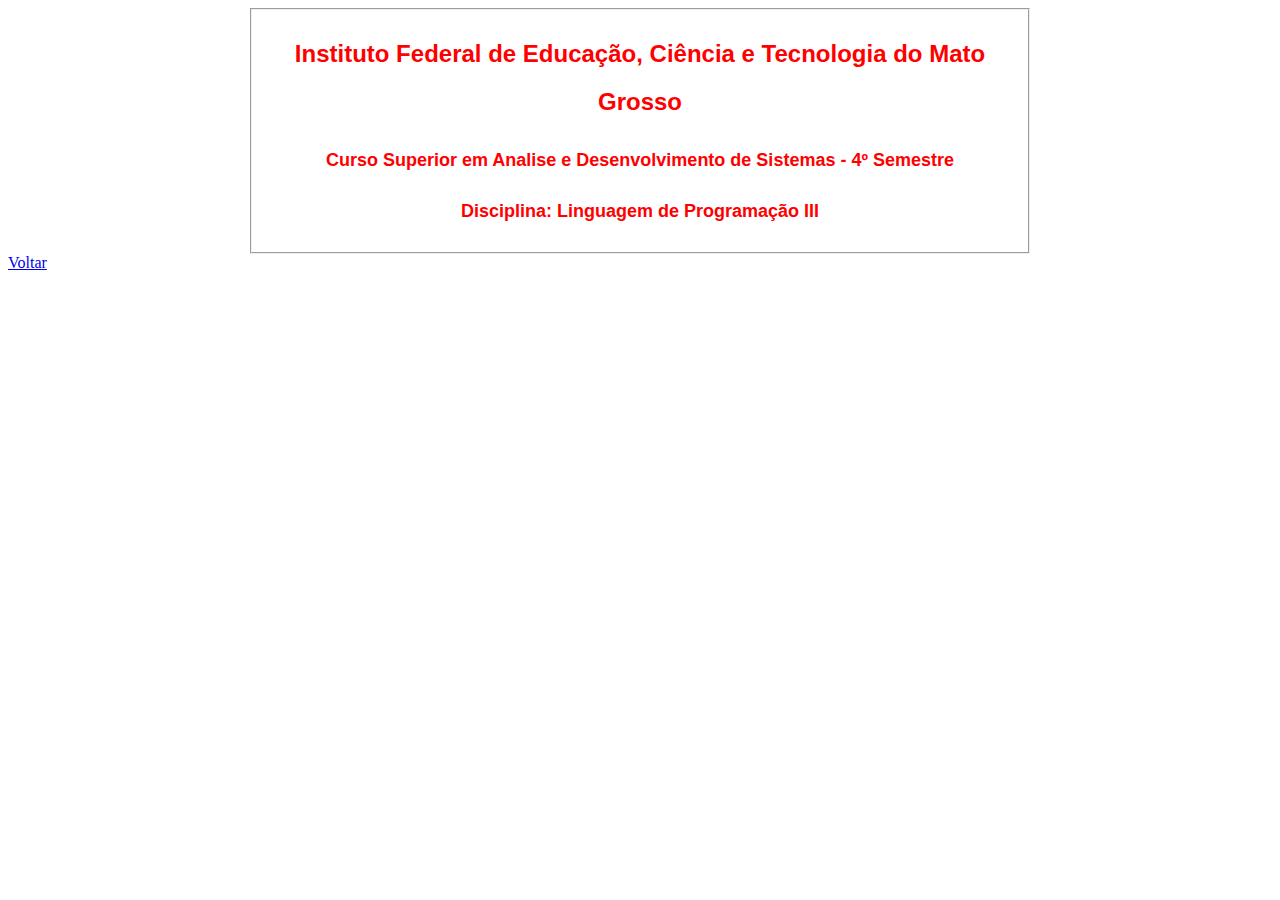
<file: Atvd01/index.html>
<!DOCTYPE html>
<html lang="pt-br">
<head>
    <meta charset="UTF-8">
    <meta http-equiv="X-UA-Compatible" content="IE=edge">
    <meta name="viewport" content="width=device-width, initial-scale=1.0">
    <title>Atividade 01</title>
    <link rel="stylesheet" href="style/style.css">
    <link rel="shortcut icon" href="img/ifmt-fav.png" type="image/x-icon">
</head>
<body>
    <fieldset class="format">
        <h1>Instituto Federal de Educação, Ciência e Tecnologia do Mato Grosso </h1>
        <h2>Curso Superior em Analise e Desenvolvimento de Sistemas - 4º Semestre</h2>
        <h2>Disciplina: Linguagem de Programação III</h2>
    </fieldset>
    <footer><a href="../menu.html">Voltar</a></footer>
</body>
</html>
</file>
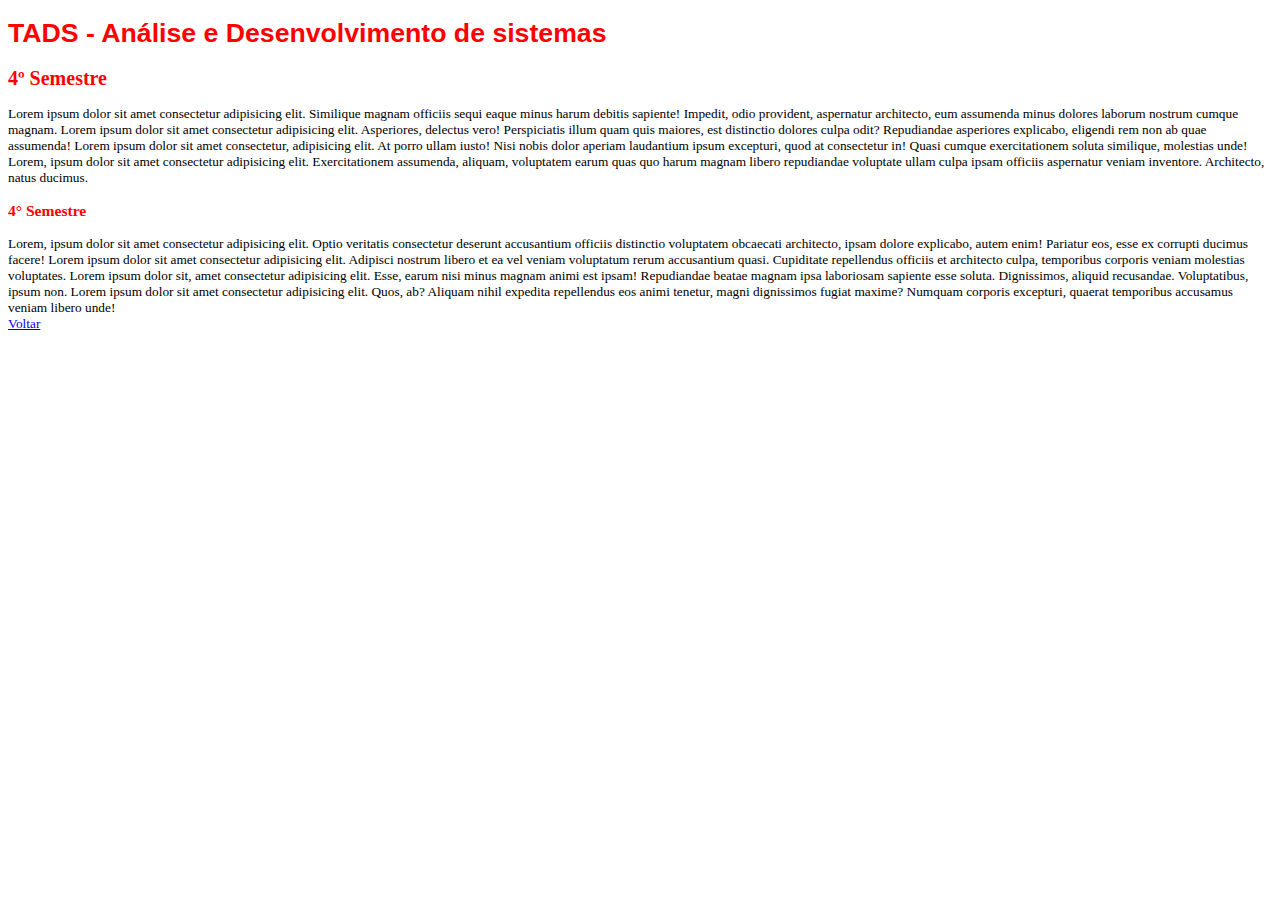
<file: Atvd02/index.html>
<!DOCTYPE html>
<html lang="pt-br">
<head>
    <meta charset="UTF-8">
    <meta http-equiv="X-UA-Compatible" content="IE=edge">
    <meta name="viewport" content="width=device-width, initial-scale=1.0">
    <title>Atividade 02</title>
    <link rel="shortcut icon" href="img/ifmt-fav.png" type="image/x-icon">
    <link rel="stylesheet" href="style/style.css">
</head>
<body>
    <h1>TADS - Análise e Desenvolvimento de sistemas</h1>
    <h2>4º Semestre</h2>
    <article>Lorem ipsum dolor sit amet consectetur adipisicing elit. Similique magnam officiis sequi eaque minus harum debitis sapiente! Impedit, odio provident, aspernatur architecto, eum assumenda minus dolores laborum nostrum cumque magnam. Lorem ipsum dolor sit amet consectetur adipisicing elit. Asperiores, delectus vero! Perspiciatis illum quam quis maiores, est distinctio dolores culpa odit? Repudiandae asperiores explicabo, eligendi rem non ab quae assumenda! Lorem ipsum dolor sit amet consectetur, adipisicing elit. At porro ullam iusto! Nisi nobis dolor aperiam laudantium ipsum excepturi, quod at consectetur in! Quasi cumque exercitationem soluta similique, molestias unde! Lorem, ipsum dolor sit amet consectetur adipisicing elit. Exercitationem assumenda, aliquam, voluptatem earum quas quo harum magnam libero repudiandae voluptate ullam culpa ipsam officiis aspernatur veniam inventore. Architecto, natus ducimus.</article>
    <h3>4° Semestre</h3>
    <article>Lorem, ipsum dolor sit amet consectetur adipisicing elit. Optio veritatis consectetur deserunt accusantium officiis distinctio voluptatem obcaecati architecto, ipsam dolore explicabo, autem enim! Pariatur eos, esse ex corrupti ducimus facere! Lorem ipsum dolor sit amet consectetur adipisicing elit. Adipisci nostrum libero et ea vel veniam voluptatum rerum accusantium quasi. Cupiditate repellendus officiis et architecto culpa, temporibus corporis veniam molestias voluptates. Lorem ipsum dolor sit, amet consectetur adipisicing elit. Esse, earum nisi minus magnam animi est ipsam! Repudiandae beatae magnam ipsa laboriosam sapiente esse soluta. Dignissimos, aliquid recusandae. Voluptatibus, ipsum non. Lorem ipsum dolor sit amet consectetur adipisicing elit. Quos, ab? Aliquam nihil expedita repellendus eos animi tenetur, magni dignissimos fugiat maxime? Numquam corporis excepturi, quaerat temporibus accusamus veniam libero unde!</article>
    <footer><a href="../menu.html">Voltar</a></footer>
</body>
</html>
</file>
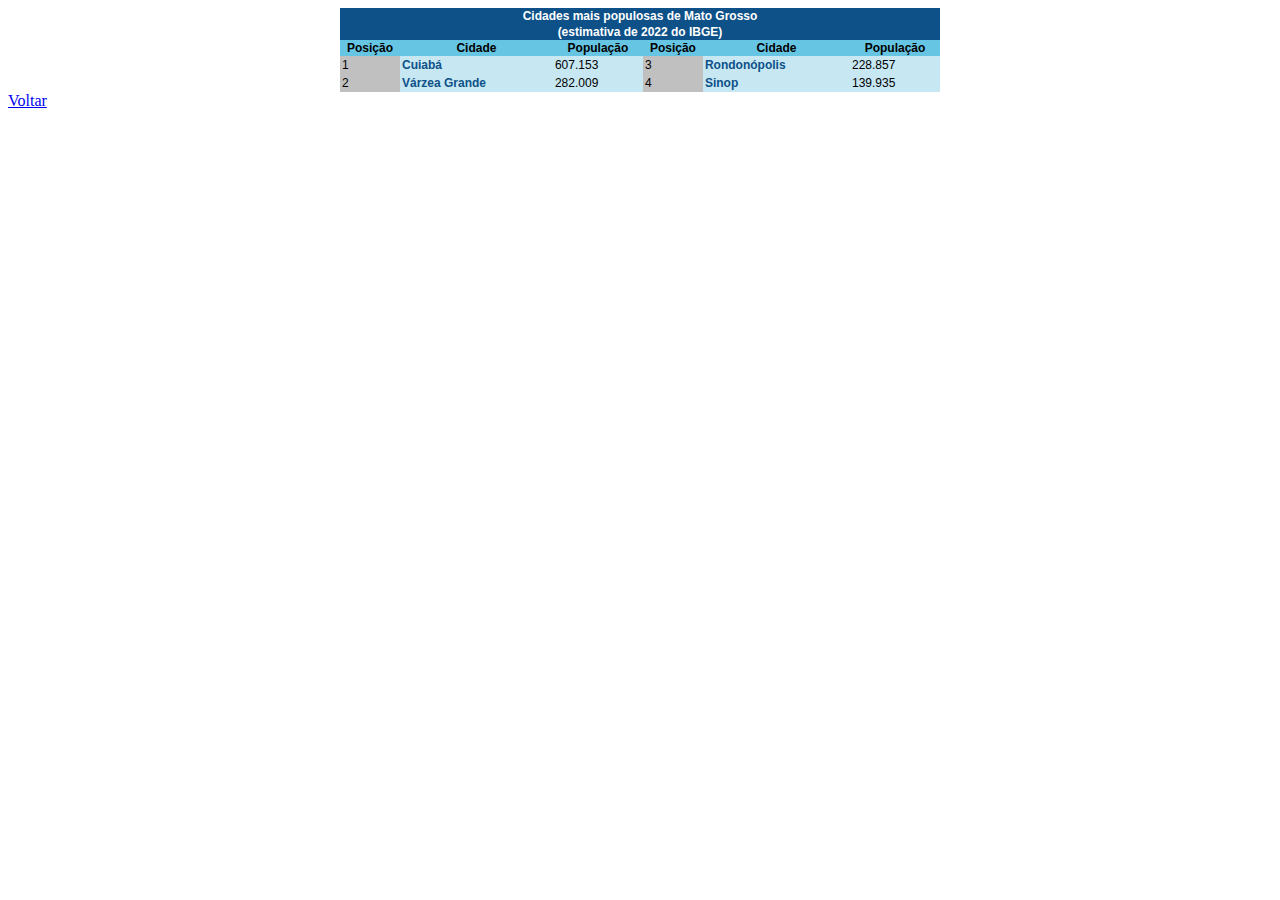
<file: Atvd03/index.html>
<!DOCTYPE html>
<html lang="pt-br">
<head>
    <meta charset="UTF-8">
    <meta http-equiv="X-UA-Compatible" content="IE=edge">
    <meta name="viewport" content="width=device-width, initial-scale=1.0">
    <title>Atividade 03</title>
    <link rel="shortcut icon" href="img/ifmt-fav.png" type="image/x-icon">
    <link rel="stylesheet" href="style/IFMT-lucas-paniago.css">
</head>
<body>
            <table border="0" class="box center">
                <thead class="bold title">
                    <th colspan="6">Cidades mais populosas de Mato Grosso</th>
                </thead>
                <thead class="bold title">
                    <th colspan="6">(estimativa de 2022 do IBGE)</th>
                </thead>
                <thead class="bold title2">
                    <th>Posição</th>
                    <th>Cidade</th>
                    <th>População</th>
                    <th>Posição</th>
                    <th>Cidade</th>
                    <th>População</th>
                </thead>
                <tbody class="bold">
                    <tr>
                        <td class="normal pos">1</td>
                        <td class="city">Cuiabá</td>
                        <td class="normal pop">607.153</td>
                        <td class="normal pos">3</td>
                        <td class="city">Rondonópolis</td>
                        <td class="normal pop">228.857</td>
                    </tr>
                    <tr>
                        <td class="normal pos">2</td>
                        <td class="city">Várzea Grande</td>
                        <td class="normal pop">282.009</td>
                        <td class="normal pos">4</td>
                        <td class="city">Sinop</td>
                        <td class="normal pop">139.935</td>
                    </tr>
                </tbody>
            </table>
            <footer><a href="../menu.html">Voltar</a></footer>
</body>
</html>
</file>
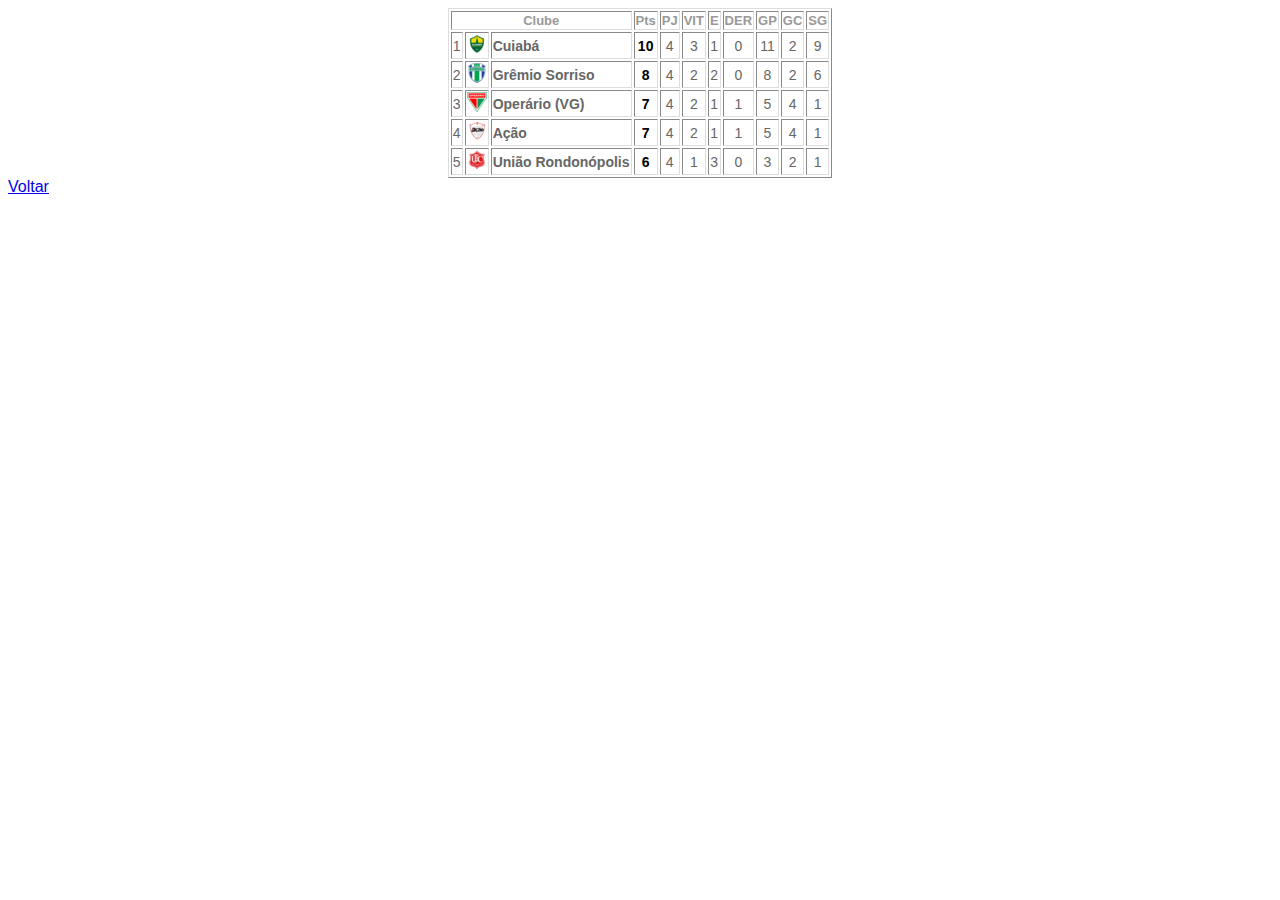
<file: Atvd04/index.html>
<!DOCTYPE html>
<html lang="pt-br">
<head>
    <meta charset="UTF-8">
    <meta http-equiv="X-UA-Compatible" content="IE=edge">
    <meta name="viewport" content="width=device-width, initial-scale=1.0">
    <title>Atividade 04</title>
    <link rel="shortcut icon" href="img/ifmt-fav.png" type="image/x-icon">
    <link rel="stylesheet" href="style/lucasIFMT.css">
</head>
<body>
    <table border="1">
        <thead>
            <th colspan="3">Clube</th>
            <th>Pts</th>
            <th>PJ</th>
            <th>VIT</th>
            <th>E</th>
            <th>DER</th>
            <th>GP</th>
            <th>GC</th>
            <th>SG</th>
        </thead>
        <tbody>
            <tr>
                <td>1</td>
                <td><img src="img/cuiaba.ico" alt="Imagem do Brasão Cuiabá Futebol Clube"></td>
                <td class="time">Cuiabá</td>
                <td class="pts">10</td>
                <td>4</td>
                <td>3</td>
                <td>1</td>
                <td>0</td>
                <td>11</td>
                <td>2</td>
                <td>9</td>
            </tr>
            <tr>
                <td>2</td>
                <td><img src="img/gremio.ico" alt="Imagem do Brasão Grêmio Sorriso Futebol Clube"></td>
                <td class="time">Grêmio Sorriso</td>
                <td class="pts">8</td>
                <td>4</td>
                <td>2</td>
                <td>2</td>
                <td>0</td>
                <td>8</td>
                <td>2</td>
                <td>6</td>
            </tr>
            <tr>
                <td>3</td>
                <td><img src="img/operario.ico" alt="Imagem do Brasão Operário Futebol Clube de Várzea Grande"></td>
                <td class="time">Operário (VG)</td>
                <td class="pts">7</td>
                <td>4</td>
                <td>2</td>
                <td>1</td>
                <td>1</td>
                <td>5</td>
                <td>4</td>
                <td>1</td>
            </tr>
            <tr>
                <td>4</td>
                <td><img src="img/acao.ico" alt="Imagem do Brasão Ação Futebol Clube"></td>
                <td class="time">Ação</td>
                <td class="pts">7</td>
                <td>4</td>
                <td>2</td>
                <td>1</td>
                <td>1</td>
                <td>5</td>
                <td>4</td>
                <td>1</td>
            </tr>
            <tr>
                <td>5</td>
                <td><img src="img/uniao.ico" alt="Imagem do Brasão União Rondonópolis Futebol Clube"></td>
                <td class="time">União Rondonópolis</td>
                <td class="pts">6</td>
                <td>4</td>
                <td>1</td>
                <td>3</td>
                <td>0</td>
                <td>3</td>
                <td>2</td>
                <td>1</td>
            </tr>
        </tbody>
    </table>
    <footer><a href="../menu.html">Voltar</a></footer>
</body>
</html>
</file>
<file: Atvd01/style/style.css>
.format{
    font-family:Verdana, sans-serif;
    font-size: 12px;
    text-align: center;
    color: red;
    line-height: 2;
    width: 60%;
    margin: 0 auto;
}
</file>
<file: Atvd02/style/style.css>
body{
    font-size: 10pt;
}
h1{
    font-family: Tahoma, Verdana, Arial, sans-serif;
    color: red;
}
h2, h3{
    color: red;
}
</file>
<file: Atvd03/style/IFMT-lucas-paniago.css>
:root{
    --azul-escuro: #0D5188;
    --azul-medio: #66C5E3;
    --azul-claro: #C7E7F3;
}
table{
    border-collapse: collapse;
    width: 600px;
    font-family: Arial;
    font-size: 12px;
    background-color: var(--azul-claro);
    margin: 0 auto;
}
.title{
    color: white;
    background-color: var(--azul-escuro);
}
.title2{
    background-color: var(--azul-medio);
}
.bold{
    font-weight: bold;
}
.normal{
    font-weight: normal;
}
.pos{
    width: 10%;
    background-color: silver;
}
.pop{
    width: 15%;
}
.city{
    color: var(--azul-escuro);
}
td{
    margin: 2px 2px 2px 2px;
    padding: 2px 2px 2px 2px;
}
</file>
<file: Atvd04/style/lucasIFMT.css>
:root{
    --coluna: #999999;
    --time: #666666;
}
body{
    font-family: Arial;
}
th{
    font-size: 13px;
    color: var(--coluna);
    font-weight: bold;
    text-align: center;
}
.time{
    font-size: 14px;
    color: var(--time);
    font-weight: bold;
    text-align: left;
}
table{
    border-color: #DDDDDD;
    margin: 0 auto;
    font-size: 14px;
    color: #666666;
    font-weight: normal;
    text-align: center;
}
.pts{
    font-size: 14px;
    color: black;
    font-weight: bold;
    text-align: center;
}
</file>
